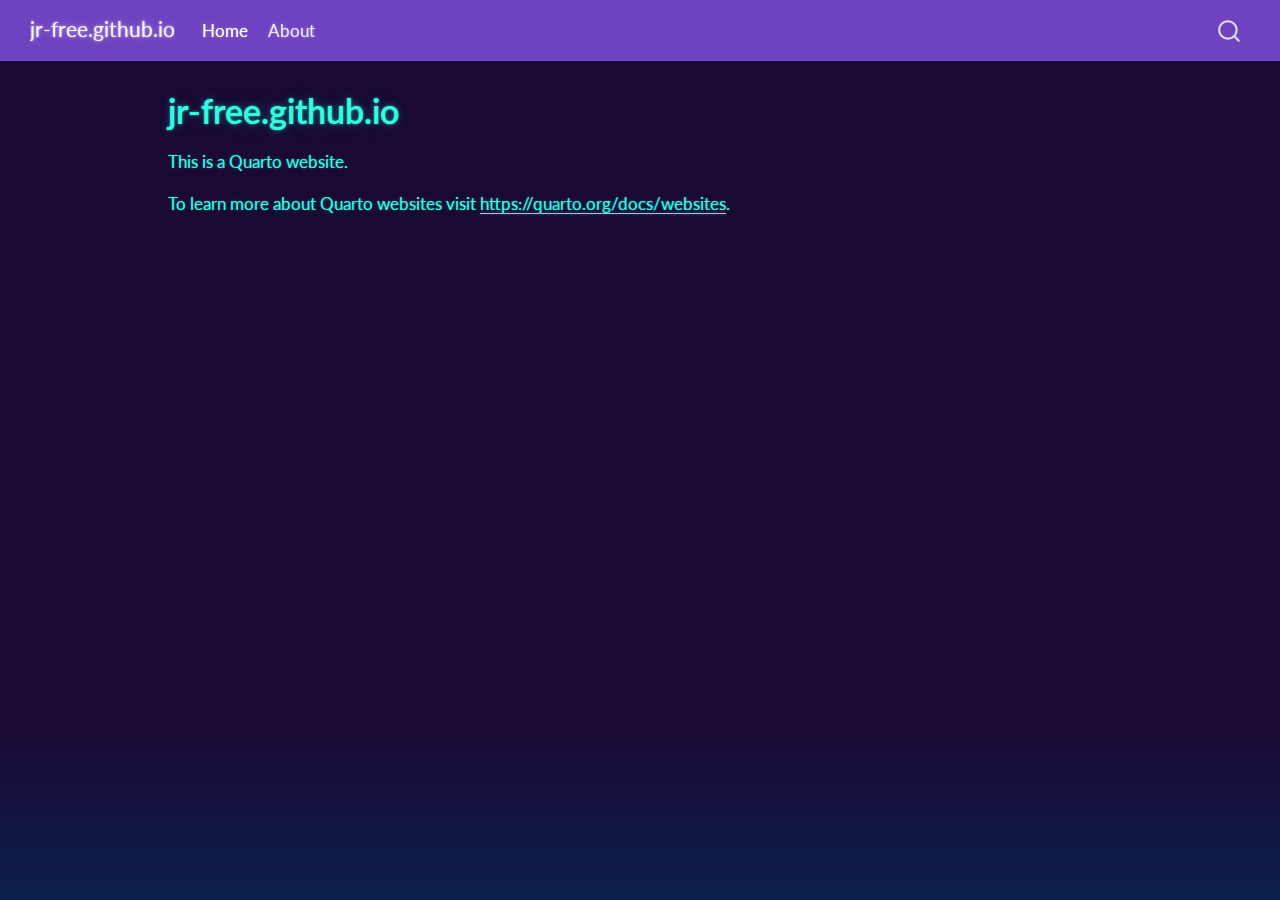
<file: index.html>
<!DOCTYPE html>
<html xmlns="http://www.w3.org/1999/xhtml" lang="en" xml:lang="en"><head>

<meta charset="utf-8">
<meta name="generator" content="quarto-1.4.550">

<meta name="viewport" content="width=device-width, initial-scale=1.0, user-scalable=yes">


<title>jr-free.github.io</title>
<style>
code{white-space: pre-wrap;}
span.smallcaps{font-variant: small-caps;}
div.columns{display: flex; gap: min(4vw, 1.5em);}
div.column{flex: auto; overflow-x: auto;}
div.hanging-indent{margin-left: 1.5em; text-indent: -1.5em;}
ul.task-list{list-style: none;}
ul.task-list li input[type="checkbox"] {
  width: 0.8em;
  margin: 0 0.8em 0.2em -1em; /* quarto-specific, see https://github.com/quarto-dev/quarto-cli/issues/4556 */ 
  vertical-align: middle;
}
</style>


<script src="site_libs/quarto-nav/quarto-nav.js"></script>
<script src="site_libs/quarto-nav/headroom.min.js"></script>
<script src="site_libs/clipboard/clipboard.min.js"></script>
<script src="site_libs/quarto-search/autocomplete.umd.js"></script>
<script src="site_libs/quarto-search/fuse.min.js"></script>
<script src="site_libs/quarto-search/quarto-search.js"></script>
<meta name="quarto:offset" content="./">
<script src="site_libs/quarto-html/quarto.js"></script>
<script src="site_libs/quarto-html/popper.min.js"></script>
<script src="site_libs/quarto-html/tippy.umd.min.js"></script>
<script src="site_libs/quarto-html/anchor.min.js"></script>
<link href="site_libs/quarto-html/tippy.css" rel="stylesheet">
<link href="site_libs/quarto-html/quarto-syntax-highlighting-dark.css" rel="stylesheet" id="quarto-text-highlighting-styles">
<script src="site_libs/bootstrap/bootstrap.min.js"></script>
<link href="site_libs/bootstrap/bootstrap-icons.css" rel="stylesheet">
<link href="site_libs/bootstrap/bootstrap.min.css" rel="stylesheet" id="quarto-bootstrap" data-mode="dark">
<script id="quarto-search-options" type="application/json">{
  "location": "navbar",
  "copy-button": false,
  "collapse-after": 3,
  "panel-placement": "end",
  "type": "overlay",
  "limit": 50,
  "keyboard-shortcut": [
    "f",
    "/",
    "s"
  ],
  "show-item-context": false,
  "language": {
    "search-no-results-text": "No results",
    "search-matching-documents-text": "matching documents",
    "search-copy-link-title": "Copy link to search",
    "search-hide-matches-text": "Hide additional matches",
    "search-more-match-text": "more match in this document",
    "search-more-matches-text": "more matches in this document",
    "search-clear-button-title": "Clear",
    "search-text-placeholder": "",
    "search-detached-cancel-button-title": "Cancel",
    "search-submit-button-title": "Submit",
    "search-label": "Search"
  }
}</script>


<link rel="stylesheet" href="styles.css">
</head>

<body class="nav-fixed">

<div id="quarto-search-results"></div>
  <header id="quarto-header" class="headroom fixed-top">
    <nav class="navbar navbar-expand-lg " data-bs-theme="dark">
      <div class="navbar-container container-fluid">
      <div class="navbar-brand-container mx-auto">
    <a class="navbar-brand" href="./index.html">
    <span class="navbar-title">jr-free.github.io</span>
    </a>
  </div>
            <div id="quarto-search" class="" title="Search"></div>
          <button class="navbar-toggler" type="button" data-bs-toggle="collapse" data-bs-target="#navbarCollapse" aria-controls="navbarCollapse" aria-expanded="false" aria-label="Toggle navigation" onclick="if (window.quartoToggleHeadroom) { window.quartoToggleHeadroom(); }">
  <span class="navbar-toggler-icon"></span>
</button>
          <div class="collapse navbar-collapse" id="navbarCollapse">
            <ul class="navbar-nav navbar-nav-scroll me-auto">
  <li class="nav-item">
    <a class="nav-link active" href="./index.html" aria-current="page"> 
<span class="menu-text">Home</span></a>
  </li>  
  <li class="nav-item">
    <a class="nav-link" href="./about.html"> 
<span class="menu-text">About</span></a>
  </li>  
</ul>
          </div> <!-- /navcollapse -->
          <div class="quarto-navbar-tools">
</div>
      </div> <!-- /container-fluid -->
    </nav>
</header>
<!-- content -->
<div id="quarto-content" class="quarto-container page-columns page-rows-contents page-layout-article page-navbar">
<!-- sidebar -->
<!-- margin-sidebar -->
    <div id="quarto-margin-sidebar" class="sidebar margin-sidebar">
        
    </div>
<!-- main -->
<main class="content" id="quarto-document-content">

<header id="title-block-header" class="quarto-title-block default">
<div class="quarto-title">
<h1 class="title">jr-free.github.io</h1>
</div>



<div class="quarto-title-meta">

    
  
    
  </div>
  


</header>


<p>This is a Quarto website.</p>
<p>To learn more about Quarto websites visit <a href="https://quarto.org/docs/websites" class="uri">https://quarto.org/docs/websites</a>.</p>



</main> <!-- /main -->
<script id="quarto-html-after-body" type="application/javascript">
window.document.addEventListener("DOMContentLoaded", function (event) {
  const toggleBodyColorMode = (bsSheetEl) => {
    const mode = bsSheetEl.getAttribute("data-mode");
    const bodyEl = window.document.querySelector("body");
    if (mode === "dark") {
      bodyEl.classList.add("quarto-dark");
      bodyEl.classList.remove("quarto-light");
    } else {
      bodyEl.classList.add("quarto-light");
      bodyEl.classList.remove("quarto-dark");
    }
  }
  const toggleBodyColorPrimary = () => {
    const bsSheetEl = window.document.querySelector("link#quarto-bootstrap");
    if (bsSheetEl) {
      toggleBodyColorMode(bsSheetEl);
    }
  }
  toggleBodyColorPrimary();  
  const icon = "";
  const anchorJS = new window.AnchorJS();
  anchorJS.options = {
    placement: 'right',
    icon: icon
  };
  anchorJS.add('.anchored');
  const isCodeAnnotation = (el) => {
    for (const clz of el.classList) {
      if (clz.startsWith('code-annotation-')) {                     
        return true;
      }
    }
    return false;
  }
  const clipboard = new window.ClipboardJS('.code-copy-button', {
    text: function(trigger) {
      const codeEl = trigger.previousElementSibling.cloneNode(true);
      for (const childEl of codeEl.children) {
        if (isCodeAnnotation(childEl)) {
          childEl.remove();
        }
      }
      return codeEl.innerText;
    }
  });
  clipboard.on('success', function(e) {
    // button target
    const button = e.trigger;
    // don't keep focus
    button.blur();
    // flash "checked"
    button.classList.add('code-copy-button-checked');
    var currentTitle = button.getAttribute("title");
    button.setAttribute("title", "Copied!");
    let tooltip;
    if (window.bootstrap) {
      button.setAttribute("data-bs-toggle", "tooltip");
      button.setAttribute("data-bs-placement", "left");
      button.setAttribute("data-bs-title", "Copied!");
      tooltip = new bootstrap.Tooltip(button, 
        { trigger: "manual", 
          customClass: "code-copy-button-tooltip",
          offset: [0, -8]});
      tooltip.show();    
    }
    setTimeout(function() {
      if (tooltip) {
        tooltip.hide();
        button.removeAttribute("data-bs-title");
        button.removeAttribute("data-bs-toggle");
        button.removeAttribute("data-bs-placement");
      }
      button.setAttribute("title", currentTitle);
      button.classList.remove('code-copy-button-checked');
    }, 1000);
    // clear code selection
    e.clearSelection();
  });
  function tippyHover(el, contentFn, onTriggerFn, onUntriggerFn) {
    const config = {
      allowHTML: true,
      maxWidth: 500,
      delay: 100,
      arrow: false,
      appendTo: function(el) {
          return el.parentElement;
      },
      interactive: true,
      interactiveBorder: 10,
      theme: 'quarto',
      placement: 'bottom-start',
    };
    if (contentFn) {
      config.content = contentFn;
    }
    if (onTriggerFn) {
      config.onTrigger = onTriggerFn;
    }
    if (onUntriggerFn) {
      config.onUntrigger = onUntriggerFn;
    }
    window.tippy(el, config); 
  }
  const noterefs = window.document.querySelectorAll('a[role="doc-noteref"]');
  for (var i=0; i<noterefs.length; i++) {
    const ref = noterefs[i];
    tippyHover(ref, function() {
      // use id or data attribute instead here
      let href = ref.getAttribute('data-footnote-href') || ref.getAttribute('href');
      try { href = new URL(href).hash; } catch {}
      const id = href.replace(/^#\/?/, "");
      const note = window.document.getElementById(id);
      return note.innerHTML;
    });
  }
  const xrefs = window.document.querySelectorAll('a.quarto-xref');
  const processXRef = (id, note) => {
    // Strip column container classes
    const stripColumnClz = (el) => {
      el.classList.remove("page-full", "page-columns");
      if (el.children) {
        for (const child of el.children) {
          stripColumnClz(child);
        }
      }
    }
    stripColumnClz(note)
    if (id === null || id.startsWith('sec-')) {
      // Special case sections, only their first couple elements
      const container = document.createElement("div");
      if (note.children && note.children.length > 2) {
        container.appendChild(note.children[0].cloneNode(true));
        for (let i = 1; i < note.children.length; i++) {
          const child = note.children[i];
          if (child.tagName === "P" && child.innerText === "") {
            continue;
          } else {
            container.appendChild(child.cloneNode(true));
            break;
          }
        }
        if (window.Quarto?.typesetMath) {
          window.Quarto.typesetMath(container);
        }
        return container.innerHTML
      } else {
        if (window.Quarto?.typesetMath) {
          window.Quarto.typesetMath(note);
        }
        return note.innerHTML;
      }
    } else {
      // Remove any anchor links if they are present
      const anchorLink = note.querySelector('a.anchorjs-link');
      if (anchorLink) {
        anchorLink.remove();
      }
      if (window.Quarto?.typesetMath) {
        window.Quarto.typesetMath(note);
      }
      // TODO in 1.5, we should make sure this works without a callout special case
      if (note.classList.contains("callout")) {
        return note.outerHTML;
      } else {
        return note.innerHTML;
      }
    }
  }
  for (var i=0; i<xrefs.length; i++) {
    const xref = xrefs[i];
    tippyHover(xref, undefined, function(instance) {
      instance.disable();
      let url = xref.getAttribute('href');
      let hash = undefined; 
      if (url.startsWith('#')) {
        hash = url;
      } else {
        try { hash = new URL(url).hash; } catch {}
      }
      if (hash) {
        const id = hash.replace(/^#\/?/, "");
        const note = window.document.getElementById(id);
        if (note !== null) {
          try {
            const html = processXRef(id, note.cloneNode(true));
            instance.setContent(html);
          } finally {
            instance.enable();
            instance.show();
          }
        } else {
          // See if we can fetch this
          fetch(url.split('#')[0])
          .then(res => res.text())
          .then(html => {
            const parser = new DOMParser();
            const htmlDoc = parser.parseFromString(html, "text/html");
            const note = htmlDoc.getElementById(id);
            if (note !== null) {
              const html = processXRef(id, note);
              instance.setContent(html);
            } 
          }).finally(() => {
            instance.enable();
            instance.show();
          });
        }
      } else {
        // See if we can fetch a full url (with no hash to target)
        // This is a special case and we should probably do some content thinning / targeting
        fetch(url)
        .then(res => res.text())
        .then(html => {
          const parser = new DOMParser();
          const htmlDoc = parser.parseFromString(html, "text/html");
          const note = htmlDoc.querySelector('main.content');
          if (note !== null) {
            // This should only happen for chapter cross references
            // (since there is no id in the URL)
            // remove the first header
            if (note.children.length > 0 && note.children[0].tagName === "HEADER") {
              note.children[0].remove();
            }
            const html = processXRef(null, note);
            instance.setContent(html);
          } 
        }).finally(() => {
          instance.enable();
          instance.show();
        });
      }
    }, function(instance) {
    });
  }
      let selectedAnnoteEl;
      const selectorForAnnotation = ( cell, annotation) => {
        let cellAttr = 'data-code-cell="' + cell + '"';
        let lineAttr = 'data-code-annotation="' +  annotation + '"';
        const selector = 'span[' + cellAttr + '][' + lineAttr + ']';
        return selector;
      }
      const selectCodeLines = (annoteEl) => {
        const doc = window.document;
        const targetCell = annoteEl.getAttribute("data-target-cell");
        const targetAnnotation = annoteEl.getAttribute("data-target-annotation");
        const annoteSpan = window.document.querySelector(selectorForAnnotation(targetCell, targetAnnotation));
        const lines = annoteSpan.getAttribute("data-code-lines").split(",");
        const lineIds = lines.map((line) => {
          return targetCell + "-" + line;
        })
        let top = null;
        let height = null;
        let parent = null;
        if (lineIds.length > 0) {
            //compute the position of the single el (top and bottom and make a div)
            const el = window.document.getElementById(lineIds[0]);
            top = el.offsetTop;
            height = el.offsetHeight;
            parent = el.parentElement.parentElement;
          if (lineIds.length > 1) {
            const lastEl = window.document.getElementById(lineIds[lineIds.length - 1]);
            const bottom = lastEl.offsetTop + lastEl.offsetHeight;
            height = bottom - top;
          }
          if (top !== null && height !== null && parent !== null) {
            // cook up a div (if necessary) and position it 
            let div = window.document.getElementById("code-annotation-line-highlight");
            if (div === null) {
              div = window.document.createElement("div");
              div.setAttribute("id", "code-annotation-line-highlight");
              div.style.position = 'absolute';
              parent.appendChild(div);
            }
            div.style.top = top - 2 + "px";
            div.style.height = height + 4 + "px";
            div.style.left = 0;
            let gutterDiv = window.document.getElementById("code-annotation-line-highlight-gutter");
            if (gutterDiv === null) {
              gutterDiv = window.document.createElement("div");
              gutterDiv.setAttribute("id", "code-annotation-line-highlight-gutter");
              gutterDiv.style.position = 'absolute';
              const codeCell = window.document.getElementById(targetCell);
              const gutter = codeCell.querySelector('.code-annotation-gutter');
              gutter.appendChild(gutterDiv);
            }
            gutterDiv.style.top = top - 2 + "px";
            gutterDiv.style.height = height + 4 + "px";
          }
          selectedAnnoteEl = annoteEl;
        }
      };
      const unselectCodeLines = () => {
        const elementsIds = ["code-annotation-line-highlight", "code-annotation-line-highlight-gutter"];
        elementsIds.forEach((elId) => {
          const div = window.document.getElementById(elId);
          if (div) {
            div.remove();
          }
        });
        selectedAnnoteEl = undefined;
      };
        // Handle positioning of the toggle
    window.addEventListener(
      "resize",
      throttle(() => {
        elRect = undefined;
        if (selectedAnnoteEl) {
          selectCodeLines(selectedAnnoteEl);
        }
      }, 10)
    );
    function throttle(fn, ms) {
    let throttle = false;
    let timer;
      return (...args) => {
        if(!throttle) { // first call gets through
            fn.apply(this, args);
            throttle = true;
        } else { // all the others get throttled
            if(timer) clearTimeout(timer); // cancel #2
            timer = setTimeout(() => {
              fn.apply(this, args);
              timer = throttle = false;
            }, ms);
        }
      };
    }
      // Attach click handler to the DT
      const annoteDls = window.document.querySelectorAll('dt[data-target-cell]');
      for (const annoteDlNode of annoteDls) {
        annoteDlNode.addEventListener('click', (event) => {
          const clickedEl = event.target;
          if (clickedEl !== selectedAnnoteEl) {
            unselectCodeLines();
            const activeEl = window.document.querySelector('dt[data-target-cell].code-annotation-active');
            if (activeEl) {
              activeEl.classList.remove('code-annotation-active');
            }
            selectCodeLines(clickedEl);
            clickedEl.classList.add('code-annotation-active');
          } else {
            // Unselect the line
            unselectCodeLines();
            clickedEl.classList.remove('code-annotation-active');
          }
        });
      }
  const findCites = (el) => {
    const parentEl = el.parentElement;
    if (parentEl) {
      const cites = parentEl.dataset.cites;
      if (cites) {
        return {
          el,
          cites: cites.split(' ')
        };
      } else {
        return findCites(el.parentElement)
      }
    } else {
      return undefined;
    }
  };
  var bibliorefs = window.document.querySelectorAll('a[role="doc-biblioref"]');
  for (var i=0; i<bibliorefs.length; i++) {
    const ref = bibliorefs[i];
    const citeInfo = findCites(ref);
    if (citeInfo) {
      tippyHover(citeInfo.el, function() {
        var popup = window.document.createElement('div');
        citeInfo.cites.forEach(function(cite) {
          var citeDiv = window.document.createElement('div');
          citeDiv.classList.add('hanging-indent');
          citeDiv.classList.add('csl-entry');
          var biblioDiv = window.document.getElementById('ref-' + cite);
          if (biblioDiv) {
            citeDiv.innerHTML = biblioDiv.innerHTML;
          }
          popup.appendChild(citeDiv);
        });
        return popup.innerHTML;
      });
    }
  }
});
</script>
</div> <!-- /content -->




</body></html>
</file>
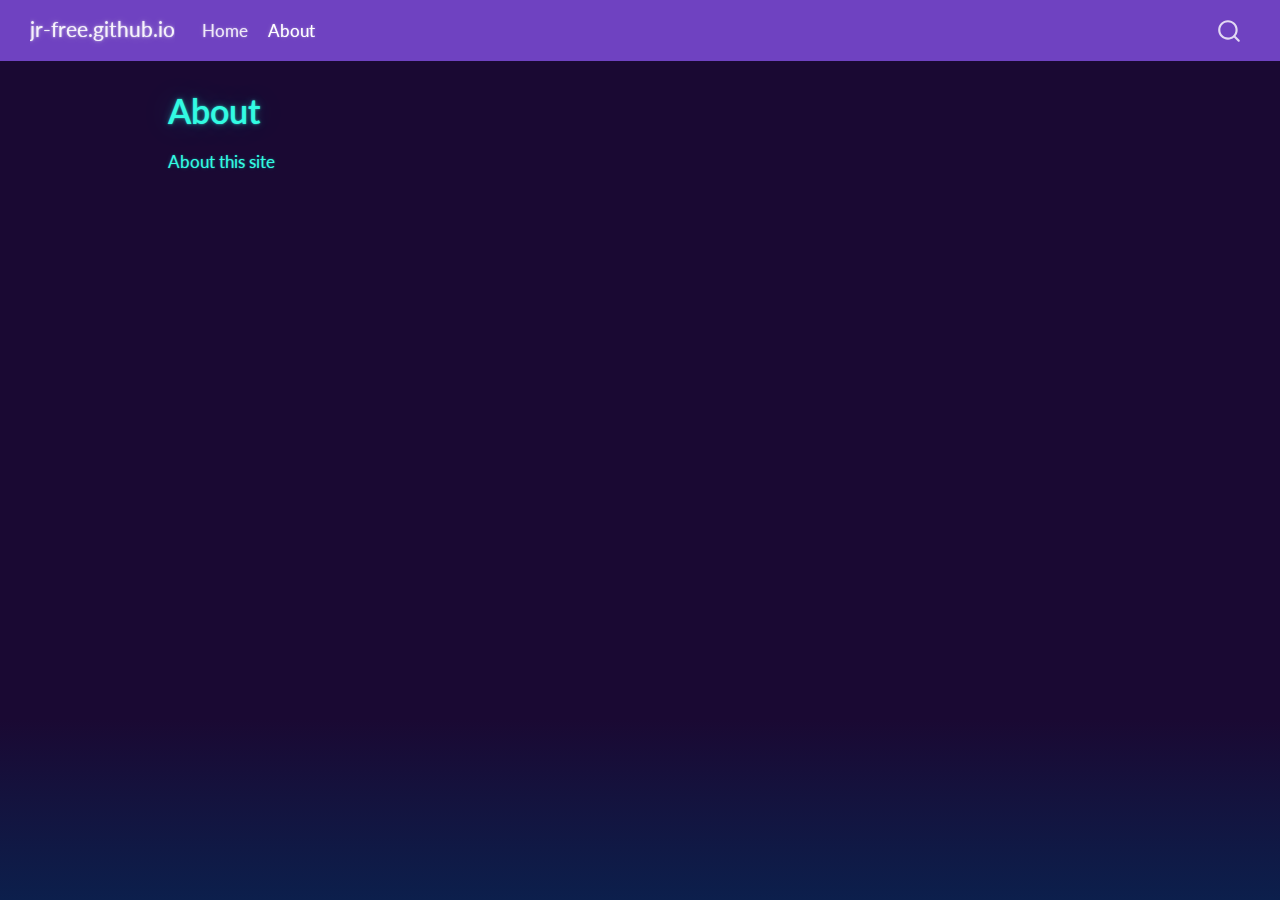
<file: about.html>
<!DOCTYPE html>
<html xmlns="http://www.w3.org/1999/xhtml" lang="en" xml:lang="en"><head>

<meta charset="utf-8">
<meta name="generator" content="quarto-1.4.550">

<meta name="viewport" content="width=device-width, initial-scale=1.0, user-scalable=yes">


<title>jr-free.github.io - About</title>
<style>
code{white-space: pre-wrap;}
span.smallcaps{font-variant: small-caps;}
div.columns{display: flex; gap: min(4vw, 1.5em);}
div.column{flex: auto; overflow-x: auto;}
div.hanging-indent{margin-left: 1.5em; text-indent: -1.5em;}
ul.task-list{list-style: none;}
ul.task-list li input[type="checkbox"] {
  width: 0.8em;
  margin: 0 0.8em 0.2em -1em; /* quarto-specific, see https://github.com/quarto-dev/quarto-cli/issues/4556 */ 
  vertical-align: middle;
}
</style>


<script src="site_libs/quarto-nav/quarto-nav.js"></script>
<script src="site_libs/quarto-nav/headroom.min.js"></script>
<script src="site_libs/clipboard/clipboard.min.js"></script>
<script src="site_libs/quarto-search/autocomplete.umd.js"></script>
<script src="site_libs/quarto-search/fuse.min.js"></script>
<script src="site_libs/quarto-search/quarto-search.js"></script>
<meta name="quarto:offset" content="./">
<script src="site_libs/quarto-html/quarto.js"></script>
<script src="site_libs/quarto-html/popper.min.js"></script>
<script src="site_libs/quarto-html/tippy.umd.min.js"></script>
<script src="site_libs/quarto-html/anchor.min.js"></script>
<link href="site_libs/quarto-html/tippy.css" rel="stylesheet">
<link href="site_libs/quarto-html/quarto-syntax-highlighting-dark.css" rel="stylesheet" id="quarto-text-highlighting-styles">
<script src="site_libs/bootstrap/bootstrap.min.js"></script>
<link href="site_libs/bootstrap/bootstrap-icons.css" rel="stylesheet">
<link href="site_libs/bootstrap/bootstrap.min.css" rel="stylesheet" id="quarto-bootstrap" data-mode="dark">
<script id="quarto-search-options" type="application/json">{
  "location": "navbar",
  "copy-button": false,
  "collapse-after": 3,
  "panel-placement": "end",
  "type": "overlay",
  "limit": 50,
  "keyboard-shortcut": [
    "f",
    "/",
    "s"
  ],
  "show-item-context": false,
  "language": {
    "search-no-results-text": "No results",
    "search-matching-documents-text": "matching documents",
    "search-copy-link-title": "Copy link to search",
    "search-hide-matches-text": "Hide additional matches",
    "search-more-match-text": "more match in this document",
    "search-more-matches-text": "more matches in this document",
    "search-clear-button-title": "Clear",
    "search-text-placeholder": "",
    "search-detached-cancel-button-title": "Cancel",
    "search-submit-button-title": "Submit",
    "search-label": "Search"
  }
}</script>


<link rel="stylesheet" href="styles.css">
</head>

<body class="nav-fixed">

<div id="quarto-search-results"></div>
  <header id="quarto-header" class="headroom fixed-top">
    <nav class="navbar navbar-expand-lg " data-bs-theme="dark">
      <div class="navbar-container container-fluid">
      <div class="navbar-brand-container mx-auto">
    <a class="navbar-brand" href="./index.html">
    <span class="navbar-title">jr-free.github.io</span>
    </a>
  </div>
            <div id="quarto-search" class="" title="Search"></div>
          <button class="navbar-toggler" type="button" data-bs-toggle="collapse" data-bs-target="#navbarCollapse" aria-controls="navbarCollapse" aria-expanded="false" aria-label="Toggle navigation" onclick="if (window.quartoToggleHeadroom) { window.quartoToggleHeadroom(); }">
  <span class="navbar-toggler-icon"></span>
</button>
          <div class="collapse navbar-collapse" id="navbarCollapse">
            <ul class="navbar-nav navbar-nav-scroll me-auto">
  <li class="nav-item">
    <a class="nav-link" href="./index.html"> 
<span class="menu-text">Home</span></a>
  </li>  
  <li class="nav-item">
    <a class="nav-link active" href="./about.html" aria-current="page"> 
<span class="menu-text">About</span></a>
  </li>  
</ul>
          </div> <!-- /navcollapse -->
          <div class="quarto-navbar-tools">
</div>
      </div> <!-- /container-fluid -->
    </nav>
</header>
<!-- content -->
<div id="quarto-content" class="quarto-container page-columns page-rows-contents page-layout-article page-navbar">
<!-- sidebar -->
<!-- margin-sidebar -->
    <div id="quarto-margin-sidebar" class="sidebar margin-sidebar">
        
    </div>
<!-- main -->
<main class="content" id="quarto-document-content">

<header id="title-block-header" class="quarto-title-block default">
<div class="quarto-title">
<h1 class="title">About</h1>
</div>



<div class="quarto-title-meta">

    
  
    
  </div>
  


</header>


<p>About this site</p>



</main> <!-- /main -->
<script id="quarto-html-after-body" type="application/javascript">
window.document.addEventListener("DOMContentLoaded", function (event) {
  const toggleBodyColorMode = (bsSheetEl) => {
    const mode = bsSheetEl.getAttribute("data-mode");
    const bodyEl = window.document.querySelector("body");
    if (mode === "dark") {
      bodyEl.classList.add("quarto-dark");
      bodyEl.classList.remove("quarto-light");
    } else {
      bodyEl.classList.add("quarto-light");
      bodyEl.classList.remove("quarto-dark");
    }
  }
  const toggleBodyColorPrimary = () => {
    const bsSheetEl = window.document.querySelector("link#quarto-bootstrap");
    if (bsSheetEl) {
      toggleBodyColorMode(bsSheetEl);
    }
  }
  toggleBodyColorPrimary();  
  const icon = "";
  const anchorJS = new window.AnchorJS();
  anchorJS.options = {
    placement: 'right',
    icon: icon
  };
  anchorJS.add('.anchored');
  const isCodeAnnotation = (el) => {
    for (const clz of el.classList) {
      if (clz.startsWith('code-annotation-')) {                     
        return true;
      }
    }
    return false;
  }
  const clipboard = new window.ClipboardJS('.code-copy-button', {
    text: function(trigger) {
      const codeEl = trigger.previousElementSibling.cloneNode(true);
      for (const childEl of codeEl.children) {
        if (isCodeAnnotation(childEl)) {
          childEl.remove();
        }
      }
      return codeEl.innerText;
    }
  });
  clipboard.on('success', function(e) {
    // button target
    const button = e.trigger;
    // don't keep focus
    button.blur();
    // flash "checked"
    button.classList.add('code-copy-button-checked');
    var currentTitle = button.getAttribute("title");
    button.setAttribute("title", "Copied!");
    let tooltip;
    if (window.bootstrap) {
      button.setAttribute("data-bs-toggle", "tooltip");
      button.setAttribute("data-bs-placement", "left");
      button.setAttribute("data-bs-title", "Copied!");
      tooltip = new bootstrap.Tooltip(button, 
        { trigger: "manual", 
          customClass: "code-copy-button-tooltip",
          offset: [0, -8]});
      tooltip.show();    
    }
    setTimeout(function() {
      if (tooltip) {
        tooltip.hide();
        button.removeAttribute("data-bs-title");
        button.removeAttribute("data-bs-toggle");
        button.removeAttribute("data-bs-placement");
      }
      button.setAttribute("title", currentTitle);
      button.classList.remove('code-copy-button-checked');
    }, 1000);
    // clear code selection
    e.clearSelection();
  });
  function tippyHover(el, contentFn, onTriggerFn, onUntriggerFn) {
    const config = {
      allowHTML: true,
      maxWidth: 500,
      delay: 100,
      arrow: false,
      appendTo: function(el) {
          return el.parentElement;
      },
      interactive: true,
      interactiveBorder: 10,
      theme: 'quarto',
      placement: 'bottom-start',
    };
    if (contentFn) {
      config.content = contentFn;
    }
    if (onTriggerFn) {
      config.onTrigger = onTriggerFn;
    }
    if (onUntriggerFn) {
      config.onUntrigger = onUntriggerFn;
    }
    window.tippy(el, config); 
  }
  const noterefs = window.document.querySelectorAll('a[role="doc-noteref"]');
  for (var i=0; i<noterefs.length; i++) {
    const ref = noterefs[i];
    tippyHover(ref, function() {
      // use id or data attribute instead here
      let href = ref.getAttribute('data-footnote-href') || ref.getAttribute('href');
      try { href = new URL(href).hash; } catch {}
      const id = href.replace(/^#\/?/, "");
      const note = window.document.getElementById(id);
      return note.innerHTML;
    });
  }
  const xrefs = window.document.querySelectorAll('a.quarto-xref');
  const processXRef = (id, note) => {
    // Strip column container classes
    const stripColumnClz = (el) => {
      el.classList.remove("page-full", "page-columns");
      if (el.children) {
        for (const child of el.children) {
          stripColumnClz(child);
        }
      }
    }
    stripColumnClz(note)
    if (id === null || id.startsWith('sec-')) {
      // Special case sections, only their first couple elements
      const container = document.createElement("div");
      if (note.children && note.children.length > 2) {
        container.appendChild(note.children[0].cloneNode(true));
        for (let i = 1; i < note.children.length; i++) {
          const child = note.children[i];
          if (child.tagName === "P" && child.innerText === "") {
            continue;
          } else {
            container.appendChild(child.cloneNode(true));
            break;
          }
        }
        if (window.Quarto?.typesetMath) {
          window.Quarto.typesetMath(container);
        }
        return container.innerHTML
      } else {
        if (window.Quarto?.typesetMath) {
          window.Quarto.typesetMath(note);
        }
        return note.innerHTML;
      }
    } else {
      // Remove any anchor links if they are present
      const anchorLink = note.querySelector('a.anchorjs-link');
      if (anchorLink) {
        anchorLink.remove();
      }
      if (window.Quarto?.typesetMath) {
        window.Quarto.typesetMath(note);
      }
      // TODO in 1.5, we should make sure this works without a callout special case
      if (note.classList.contains("callout")) {
        return note.outerHTML;
      } else {
        return note.innerHTML;
      }
    }
  }
  for (var i=0; i<xrefs.length; i++) {
    const xref = xrefs[i];
    tippyHover(xref, undefined, function(instance) {
      instance.disable();
      let url = xref.getAttribute('href');
      let hash = undefined; 
      if (url.startsWith('#')) {
        hash = url;
      } else {
        try { hash = new URL(url).hash; } catch {}
      }
      if (hash) {
        const id = hash.replace(/^#\/?/, "");
        const note = window.document.getElementById(id);
        if (note !== null) {
          try {
            const html = processXRef(id, note.cloneNode(true));
            instance.setContent(html);
          } finally {
            instance.enable();
            instance.show();
          }
        } else {
          // See if we can fetch this
          fetch(url.split('#')[0])
          .then(res => res.text())
          .then(html => {
            const parser = new DOMParser();
            const htmlDoc = parser.parseFromString(html, "text/html");
            const note = htmlDoc.getElementById(id);
            if (note !== null) {
              const html = processXRef(id, note);
              instance.setContent(html);
            } 
          }).finally(() => {
            instance.enable();
            instance.show();
          });
        }
      } else {
        // See if we can fetch a full url (with no hash to target)
        // This is a special case and we should probably do some content thinning / targeting
        fetch(url)
        .then(res => res.text())
        .then(html => {
          const parser = new DOMParser();
          const htmlDoc = parser.parseFromString(html, "text/html");
          const note = htmlDoc.querySelector('main.content');
          if (note !== null) {
            // This should only happen for chapter cross references
            // (since there is no id in the URL)
            // remove the first header
            if (note.children.length > 0 && note.children[0].tagName === "HEADER") {
              note.children[0].remove();
            }
            const html = processXRef(null, note);
            instance.setContent(html);
          } 
        }).finally(() => {
          instance.enable();
          instance.show();
        });
      }
    }, function(instance) {
    });
  }
      let selectedAnnoteEl;
      const selectorForAnnotation = ( cell, annotation) => {
        let cellAttr = 'data-code-cell="' + cell + '"';
        let lineAttr = 'data-code-annotation="' +  annotation + '"';
        const selector = 'span[' + cellAttr + '][' + lineAttr + ']';
        return selector;
      }
      const selectCodeLines = (annoteEl) => {
        const doc = window.document;
        const targetCell = annoteEl.getAttribute("data-target-cell");
        const targetAnnotation = annoteEl.getAttribute("data-target-annotation");
        const annoteSpan = window.document.querySelector(selectorForAnnotation(targetCell, targetAnnotation));
        const lines = annoteSpan.getAttribute("data-code-lines").split(",");
        const lineIds = lines.map((line) => {
          return targetCell + "-" + line;
        })
        let top = null;
        let height = null;
        let parent = null;
        if (lineIds.length > 0) {
            //compute the position of the single el (top and bottom and make a div)
            const el = window.document.getElementById(lineIds[0]);
            top = el.offsetTop;
            height = el.offsetHeight;
            parent = el.parentElement.parentElement;
          if (lineIds.length > 1) {
            const lastEl = window.document.getElementById(lineIds[lineIds.length - 1]);
            const bottom = lastEl.offsetTop + lastEl.offsetHeight;
            height = bottom - top;
          }
          if (top !== null && height !== null && parent !== null) {
            // cook up a div (if necessary) and position it 
            let div = window.document.getElementById("code-annotation-line-highlight");
            if (div === null) {
              div = window.document.createElement("div");
              div.setAttribute("id", "code-annotation-line-highlight");
              div.style.position = 'absolute';
              parent.appendChild(div);
            }
            div.style.top = top - 2 + "px";
            div.style.height = height + 4 + "px";
            div.style.left = 0;
            let gutterDiv = window.document.getElementById("code-annotation-line-highlight-gutter");
            if (gutterDiv === null) {
              gutterDiv = window.document.createElement("div");
              gutterDiv.setAttribute("id", "code-annotation-line-highlight-gutter");
              gutterDiv.style.position = 'absolute';
              const codeCell = window.document.getElementById(targetCell);
              const gutter = codeCell.querySelector('.code-annotation-gutter');
              gutter.appendChild(gutterDiv);
            }
            gutterDiv.style.top = top - 2 + "px";
            gutterDiv.style.height = height + 4 + "px";
          }
          selectedAnnoteEl = annoteEl;
        }
      };
      const unselectCodeLines = () => {
        const elementsIds = ["code-annotation-line-highlight", "code-annotation-line-highlight-gutter"];
        elementsIds.forEach((elId) => {
          const div = window.document.getElementById(elId);
          if (div) {
            div.remove();
          }
        });
        selectedAnnoteEl = undefined;
      };
        // Handle positioning of the toggle
    window.addEventListener(
      "resize",
      throttle(() => {
        elRect = undefined;
        if (selectedAnnoteEl) {
          selectCodeLines(selectedAnnoteEl);
        }
      }, 10)
    );
    function throttle(fn, ms) {
    let throttle = false;
    let timer;
      return (...args) => {
        if(!throttle) { // first call gets through
            fn.apply(this, args);
            throttle = true;
        } else { // all the others get throttled
            if(timer) clearTimeout(timer); // cancel #2
            timer = setTimeout(() => {
              fn.apply(this, args);
              timer = throttle = false;
            }, ms);
        }
      };
    }
      // Attach click handler to the DT
      const annoteDls = window.document.querySelectorAll('dt[data-target-cell]');
      for (const annoteDlNode of annoteDls) {
        annoteDlNode.addEventListener('click', (event) => {
          const clickedEl = event.target;
          if (clickedEl !== selectedAnnoteEl) {
            unselectCodeLines();
            const activeEl = window.document.querySelector('dt[data-target-cell].code-annotation-active');
            if (activeEl) {
              activeEl.classList.remove('code-annotation-active');
            }
            selectCodeLines(clickedEl);
            clickedEl.classList.add('code-annotation-active');
          } else {
            // Unselect the line
            unselectCodeLines();
            clickedEl.classList.remove('code-annotation-active');
          }
        });
      }
  const findCites = (el) => {
    const parentEl = el.parentElement;
    if (parentEl) {
      const cites = parentEl.dataset.cites;
      if (cites) {
        return {
          el,
          cites: cites.split(' ')
        };
      } else {
        return findCites(el.parentElement)
      }
    } else {
      return undefined;
    }
  };
  var bibliorefs = window.document.querySelectorAll('a[role="doc-biblioref"]');
  for (var i=0; i<bibliorefs.length; i++) {
    const ref = bibliorefs[i];
    const citeInfo = findCites(ref);
    if (citeInfo) {
      tippyHover(citeInfo.el, function() {
        var popup = window.document.createElement('div');
        citeInfo.cites.forEach(function(cite) {
          var citeDiv = window.document.createElement('div');
          citeDiv.classList.add('hanging-indent');
          citeDiv.classList.add('csl-entry');
          var biblioDiv = window.document.getElementById('ref-' + cite);
          if (biblioDiv) {
            citeDiv.innerHTML = biblioDiv.innerHTML;
          }
          popup.appendChild(citeDiv);
        });
        return popup.innerHTML;
      });
    }
  }
});
</script>
</div> <!-- /content -->




</body></html>
</file>
<file: site_libs/quarto-html/tippy.css>
.tippy-box[data-animation=fade][data-state=hidden]{opacity:0}[data-tippy-root]{max-width:calc(100vw - 10px)}.tippy-box{position:relative;background-color:#333;color:#fff;border-radius:4px;font-size:14px;line-height:1.4;white-space:normal;outline:0;transition-property:transform,visibility,opacity}.tippy-box[data-placement^=top]>.tippy-arrow{bottom:0}.tippy-box[data-placement^=top]>.tippy-arrow:before{bottom:-7px;left:0;border-width:8px 8px 0;border-top-color:initial;transform-origin:center top}.tippy-box[data-placement^=bottom]>.tippy-arrow{top:0}.tippy-box[data-placement^=bottom]>.tippy-arrow:before{top:-7px;left:0;border-width:0 8px 8px;border-bottom-color:initial;transform-origin:center bottom}.tippy-box[data-placement^=left]>.tippy-arrow{right:0}.tippy-box[data-placement^=left]>.tippy-arrow:before{border-width:8px 0 8px 8px;border-left-color:initial;right:-7px;transform-origin:center left}.tippy-box[data-placement^=right]>.tippy-arrow{left:0}.tippy-box[data-placement^=right]>.tippy-arrow:before{left:-7px;border-width:8px 8px 8px 0;border-right-color:initial;transform-origin:center right}.tippy-box[data-inertia][data-state=visible]{transition-timing-function:cubic-bezier(.54,1.5,.38,1.11)}.tippy-arrow{width:16px;height:16px;color:#333}.tippy-arrow:before{content:"";position:absolute;border-color:transparent;border-style:solid}.tippy-content{position:relative;padding:5px 9px;z-index:1}
</file>
<file: site_libs/quarto-html/quarto-syntax-highlighting-dark.css>
/* quarto syntax highlight colors */
:root {
  --quarto-hl-al-color: #f07178;
  --quarto-hl-an-color: #d4d0ab;
  --quarto-hl-at-color: #00e0e0;
  --quarto-hl-bn-color: #d4d0ab;
  --quarto-hl-bu-color: #abe338;
  --quarto-hl-ch-color: #abe338;
  --quarto-hl-co-color: #f8f8f2;
  --quarto-hl-cv-color: #ffd700;
  --quarto-hl-cn-color: #ffd700;
  --quarto-hl-cf-color: #ffa07a;
  --quarto-hl-dt-color: #ffa07a;
  --quarto-hl-dv-color: #d4d0ab;
  --quarto-hl-do-color: #f8f8f2;
  --quarto-hl-er-color: #f07178;
  --quarto-hl-ex-color: #00e0e0;
  --quarto-hl-fl-color: #d4d0ab;
  --quarto-hl-fu-color: #ffa07a;
  --quarto-hl-im-color: #abe338;
  --quarto-hl-in-color: #d4d0ab;
  --quarto-hl-kw-color: #ffa07a;
  --quarto-hl-op-color: #ffa07a;
  --quarto-hl-ot-color: #00e0e0;
  --quarto-hl-pp-color: #dcc6e0;
  --quarto-hl-re-color: #00e0e0;
  --quarto-hl-sc-color: #abe338;
  --quarto-hl-ss-color: #abe338;
  --quarto-hl-st-color: #abe338;
  --quarto-hl-va-color: #00e0e0;
  --quarto-hl-vs-color: #abe338;
  --quarto-hl-wa-color: #dcc6e0;
}

/* other quarto variables */
:root {
  --quarto-font-monospace: SFMono-Regular, Menlo, Monaco, Consolas, "Liberation Mono", "Courier New", monospace;
}

code span.al {
  background-color: #2a0f15;
  font-weight: bold;
  color: #f07178;
}

code span.an {
  color: #d4d0ab;
}

code span.at {
  color: #00e0e0;
}

code span.bn {
  color: #d4d0ab;
}

code span.bu {
  color: #abe338;
}

code span.ch {
  color: #abe338;
}

code span.co {
  font-style: italic;
  color: #f8f8f2;
}

code span.cv {
  color: #ffd700;
}

code span.cn {
  color: #ffd700;
}

code span.cf {
  font-weight: bold;
  color: #ffa07a;
}

code span.dt {
  color: #ffa07a;
}

code span.dv {
  color: #d4d0ab;
}

code span.do {
  color: #f8f8f2;
}

code span.er {
  color: #f07178;
  text-decoration: underline;
}

code span.ex {
  font-weight: bold;
  color: #00e0e0;
}

code span.fl {
  color: #d4d0ab;
}

code span.fu {
  color: #ffa07a;
}

code span.im {
  color: #abe338;
}

code span.in {
  color: #d4d0ab;
}

code span.kw {
  font-weight: bold;
  color: #ffa07a;
}

pre > code.sourceCode > span {
  color: #f8f8f2;
}

code span {
  color: #f8f8f2;
}

code.sourceCode > span {
  color: #f8f8f2;
}

div.sourceCode,
div.sourceCode pre.sourceCode {
  color: #f8f8f2;
}

code span.op {
  color: #ffa07a;
}

code span.ot {
  color: #00e0e0;
}

code span.pp {
  color: #dcc6e0;
}

code span.re {
  background-color: #f8f8f2;
  color: #00e0e0;
}

code span.sc {
  color: #abe338;
}

code span.ss {
  color: #abe338;
}

code span.st {
  color: #abe338;
}

code span.va {
  color: #00e0e0;
}

code span.vs {
  color: #abe338;
}

code span.wa {
  color: #dcc6e0;
}

.prevent-inlining {
  content: "</";
}

/*# sourceMappingURL=935a306eefa94366c21e1a970dddb765.css.map */
</file>
<file: styles.css>
/* css styles */
</file>
